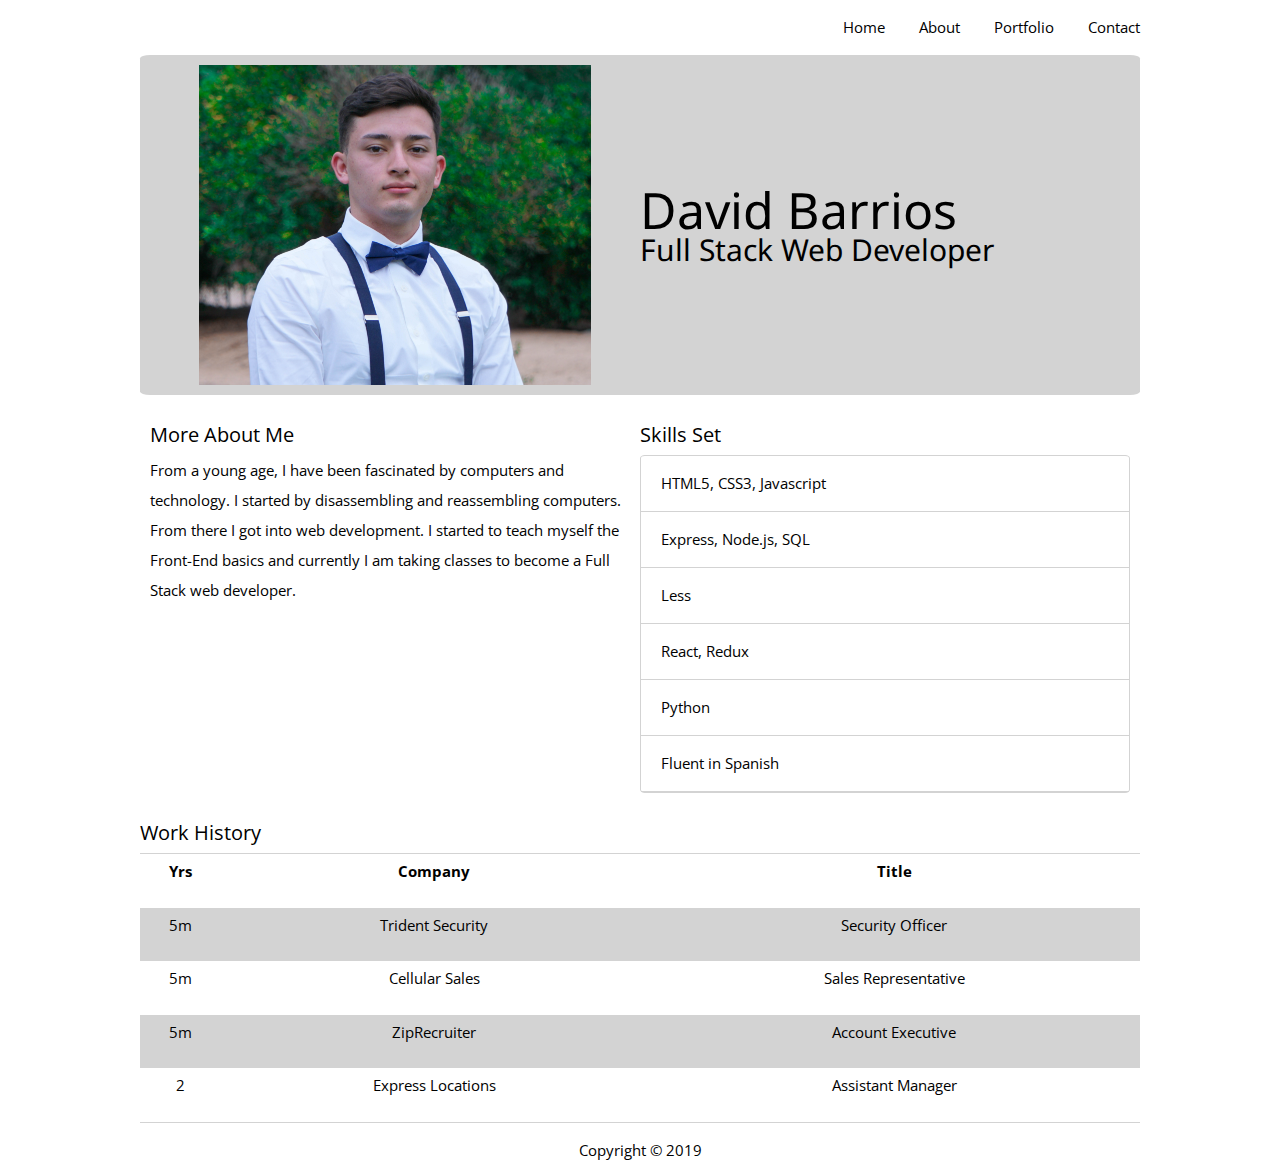
<file: index.html>
<!doctype html>

<html lang="en">
<head>
  <meta charset="utf-8">

  <title>David Barrios - Resume</title>

  <link rel="stylesheet" href="css/index.css">
  <link href="https://fonts.googleapis.com/css?family=Noto+Sans|Open+Sans" rel="stylesheet">

  <!--[if lt IE 9]>
    <script src="https://cdnjs.cloudflare.com/ajax/libs/html5shiv/3.7.3/html5shiv.js"></script>
  <![endif]-->
</head>

<body>
  <div class="container">
    
    <header>
      <nav>
        <a href="index.html">Home</a>
        <a href="about.html">About</a>
        <a href="www.davidabarrios.com" target="_blank">Portfolio</a>
        <a href="contact.html">Contact</a>
      </nav>
    </header>

    <section class="jumbotron">
      <div>
        <img src="images/IMG_0776.jpg" alt="Picture of David Barrios">
      </div>
      <div class="jumbo-heading">
        <h1>David Barrios</h1>
        <p>Full Stack Web Developer</p>
      </div>
    </section>

    <section class="main-content">
      <div>
        <h2>More About Me</h2>
        <p>From a young age, I have been fascinated by computers and technology. I started by disassembling and reassembling computers. From there I got into web development. I started to teach myself the Front-End basics and currently I am taking classes to become a Full Stack web developer.</p>
      </div>
      <div>
        <h2>Skills Set</h2>
        <ul>
          <li>HTML5, CSS3, Javascript</li>
          <li>Express, Node.js, SQL</li>
          <li>Less</li>
          <li>React, Redux</li>
          <li>Python</li>
          <li>Fluent in Spanish</li>
        </ul>
      </div>
    </section>

    <section class="work-history">
      <h2>Work History</h2>
      <table>
        <tr>
          <th>Yrs</th>
          <th>Company</th>
          <th>Title</th>
        </tr>
        <tr>
          <td>5m</td>
          <td>Trident Security</td>
          <td>Security Officer</td>
        </tr>
        <tr>
          <td>5m</td>
          <td>Cellular Sales</td>
          <td>Sales Representative</td>
        </tr>
        <tr>
          <td>5m</td>
          <td>ZipRecruiter</td>
          <td>Account Executive</td>
        </tr>
        <tr>
          <td>2</td>
          <td>Express Locations</td>
          <td>Assistant Manager</td>
        </tr>
      </table>
    </section>

    <footer>
      <p>Copyright &copy 2019</p>
    </footer>
  </div>
</body>
</html>
</file>
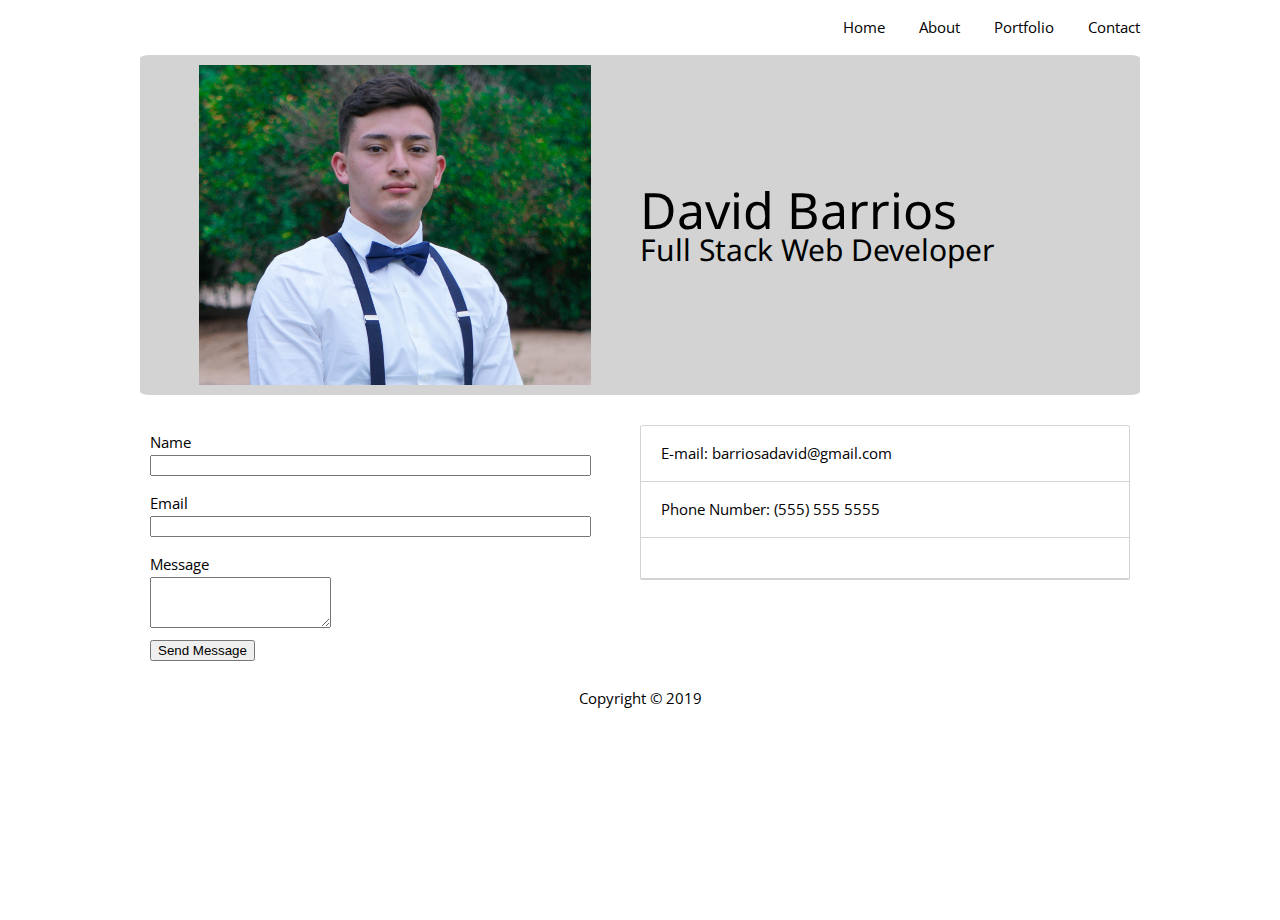
<file: contact.html>
<!doctype html>

<html lang="en">
<head>
  <meta charset="utf-8">

  <title>David Barrios - Resume</title>

  <link rel="stylesheet" href="css/index.css">
  <link href="https://fonts.googleapis.com/css?family=Noto+Sans|Open+Sans" rel="stylesheet">

  <!--[if lt IE 9]>
    <script src="https://cdnjs.cloudflare.com/ajax/libs/html5shiv/3.7.3/html5shiv.js"></script>
  <![endif]-->
</head>

<body>
  <div class="container">
    
    <header>
      <nav>
        <a href="index.html">Home</a>
        <a href="about.html">About</a>
        <a href="www.davidabarrios.com" target="_blank">Portfolio</a>
        <a href="contact.html">Contact</a>
      </nav>
    </header>

    <section class="jumbotron">
      <div>
        <img src="images/IMG_0776.jpg" alt="Picture of David Barrios">
      </div>
      <div class="jumbo-heading">
        <h1>David Barrios</h1>
        <p>Full Stack Web Developer</p>
      </div>
    </section>

    <section class="main-content">
        <!-- <div> -->
            <form method="post" action="https://getform.io/f/e51ce0d0-5e18-4740-acb2-44158d85e3f9">
                <div class="fields">
                    <div class="field">
                        <label for="name">Name</label>
                        <input type="text" name="name" id="name" />
                    </div>
                    <div class="field">
                        <label for="email">Email</label>
                        <input type="text" name="email" id="email" />
                    </div>
                    <div class="field">
                        <label for="message">Message</label>
                        <br>
                        <textarea name="message" id="message" rows="3"></textarea>
                    </div>
                </div>
                <input type="submit" value="Send Message" />
            </form>
        <!-- </div> -->
        <div>
            <ul>
                <li>E-mail: barriosadavid@gmail.com</li>
                <li>Phone Number: (555) 555 5555</li>
                <li></li>
            </ul>
        </div>
    </section>

    <footer>
      <p>Copyright &copy 2019</p>
    </footer>
  </div>
</body>
</html>
</file>
<file: css/index.css>
/* http://meyerweb.com/eric/tools/css/reset/ 
   v2.0 | 20110126
   License: none (public domain)
*/
html,
body,
div,
span,
applet,
object,
iframe,
h1,
h2,
h3,
h4,
h5,
h6,
p,
blockquote,
pre,
a,
abbr,
acronym,
address,
big,
cite,
code,
del,
dfn,
em,
img,
ins,
kbd,
q,
s,
samp,
small,
strike,
strong,
sub,
sup,
tt,
var,
b,
u,
i,
center,
dl,
dt,
dd,
ol,
ul,
li,
fieldset,
form,
label,
legend,
table,
caption,
tbody,
tfoot,
thead,
tr,
th,
td,
article,
aside,
canvas,
details,
embed,
figure,
figcaption,
footer,
header,
hgroup,
menu,
nav,
output,
ruby,
section,
summary,
time,
mark,
audio,
video {
  margin: 0;
  padding: 0;
  border: 0;
  font-size: 100%;
  font: inherit;
  vertical-align: baseline;
}
/* HTML5 display-role reset for older browsers */
article,
aside,
details,
figcaption,
figure,
footer,
header,
hgroup,
menu,
nav,
section {
  display: block;
}
body {
  line-height: 1;
}
ol,
ul {
  list-style: none;
}
blockquote,
q {
  quotes: none;
}
blockquote:before,
blockquote:after,
q:before,
q:after {
  content: '';
  content: none;
}
table {
  border-collapse: collapse;
  border-spacing: 0;
}
/* Set every element's box-sizing to border-box */
* {
  box-sizing: border-box;
}
html,
body {
  font-family: 'Open Sans', sans-serif;
  font-size: 62.5%;
  height: 100%;
}
.container {
  margin: 0 auto;
  width: 90%;
  max-width: 1000px;
}
header {
  margin: 2rem 0;
  display: flex;
  justify-content: flex-end;
  font-size: 1.5rem;
}
header nav a {
  margin-right: 3rem;
  text-decoration: none;
  color: black;
}
header nav a:last-child {
  margin-right: 0;
}
header nav a:hover {
  color: lightgrey;
}
@media (max-width: 500px) {
  header nav a {
    margin-right: 6rem;
  }
}
@media (max-width: 500px) {
  header {
    justify-content: space-evenly;
  }
}
.jumbotron {
  background: lightgrey;
  border-radius: 1%;
  max-height: 60vh;
  display: flex;
  padding: 1rem;
}
.jumbotron div {
  width: 50%;
}
@media (max-width: 500px) {
  .jumbotron {
    flex-direction: column;
  }
}
.jumbotron div {
  display: flex;
}
.jumbotron div img {
  width: 80%;
  margin: auto;
}
@media (max-width: 500px) {
  .jumbotron div {
    display: block;
    width: 100%;
    text-align: center;
  }
}
.jumbotron .jumbo-heading {
  display: flex;
  flex-direction: column;
  justify-content: center;
  font-family: 'Noto Sans', sans-serif;
  padding: 4rem 4rem 4rem 0;
}
.jumbotron .jumbo-heading h1 {
  font-size: 5rem;
}
.jumbotron .jumbo-heading p {
  font-size: 3rem;
}
@media (max-width: 500px) {
  .jumbotron .jumbo-heading {
    padding: 2rem 0;
  }
}
.main-content {
  margin: 20px 0;
  font-size: 1.5rem;
  display: flex;
  padding: 1rem;
}
.main-content div {
  width: 50%;
}
.main-content h2 {
  font-size: 2rem;
  margin-bottom: 10px;
}
.main-content ul {
  border: 1px solid lightgrey;
  border-radius: 1%;
}
.main-content li {
  border-bottom: 1px solid lightgrey;
  padding: 20px;
}
.main-content li:hover {
  background: lightgrey;
}
.main-content p {
  line-height: 2;
}
.main-content .fields {
  width: 90%;
}
.main-content .fields .field {
  width: 100%;
  padding: 10px 0;
}
.main-content .fields input {
  width: 100%;
  margin-top: 5px;
}
.main-content .fields textarea {
  margin-top: 5px;
}
.work-history h2 {
  font-size: 2rem;
  margin-bottom: 10px;
}
.work-history table {
  border-top: 1px solid lightgrey;
  border-bottom: 1px solid lightgrey;
  font-size: 1.5rem;
  width: 100%;
  height: 30vh;
  text-align: center;
}
.work-history table tr:nth-child(even) {
  background: lightgrey;
}
.work-history table tr th {
  font-weight: bolder;
  padding-top: 10px;
}
.work-history table tr td {
  padding-top: 10px;
}
form {
  width: 50%;
}
footer {
  font-size: 1.5rem;
  text-align: center;
  margin: 20px 0 10px;
}
</file>
